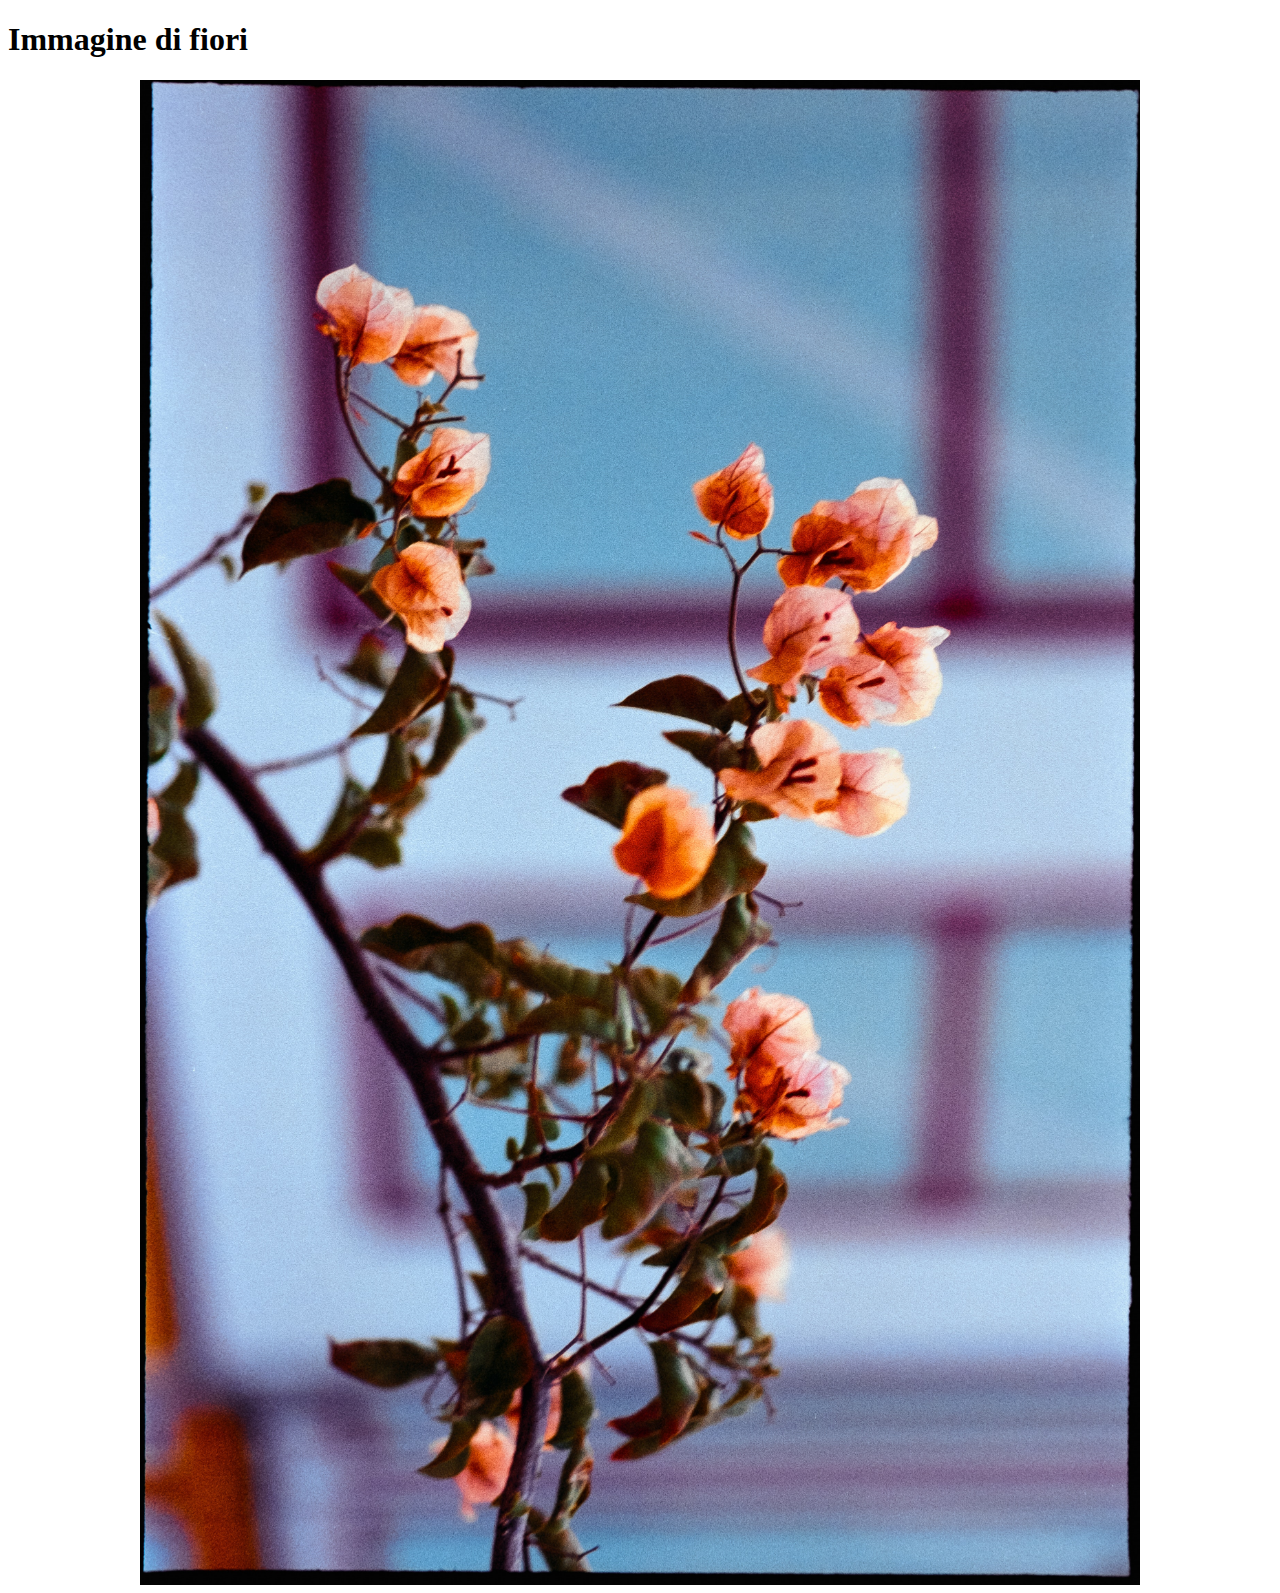
<file: index.html>
<!DOCTYPE html>
<html lang="en">
<head>
    <meta charset="UTF-8">
    <meta http-equiv="X-UA-Compatible" content="IE=edge">
    <meta name="viewport" content="width=device-width, initial-scale=1.0">
    <title>Document</title>
    <link rel="stylesheet" href="static/css/style.css">
</head>
<body>
    <h1> Immagine di fiori</h1>
    <div class="container">
        <img src="static/images/fiori.jpg" alt="" class="responsive-img">
    </div>
</body>
</html>
</file>
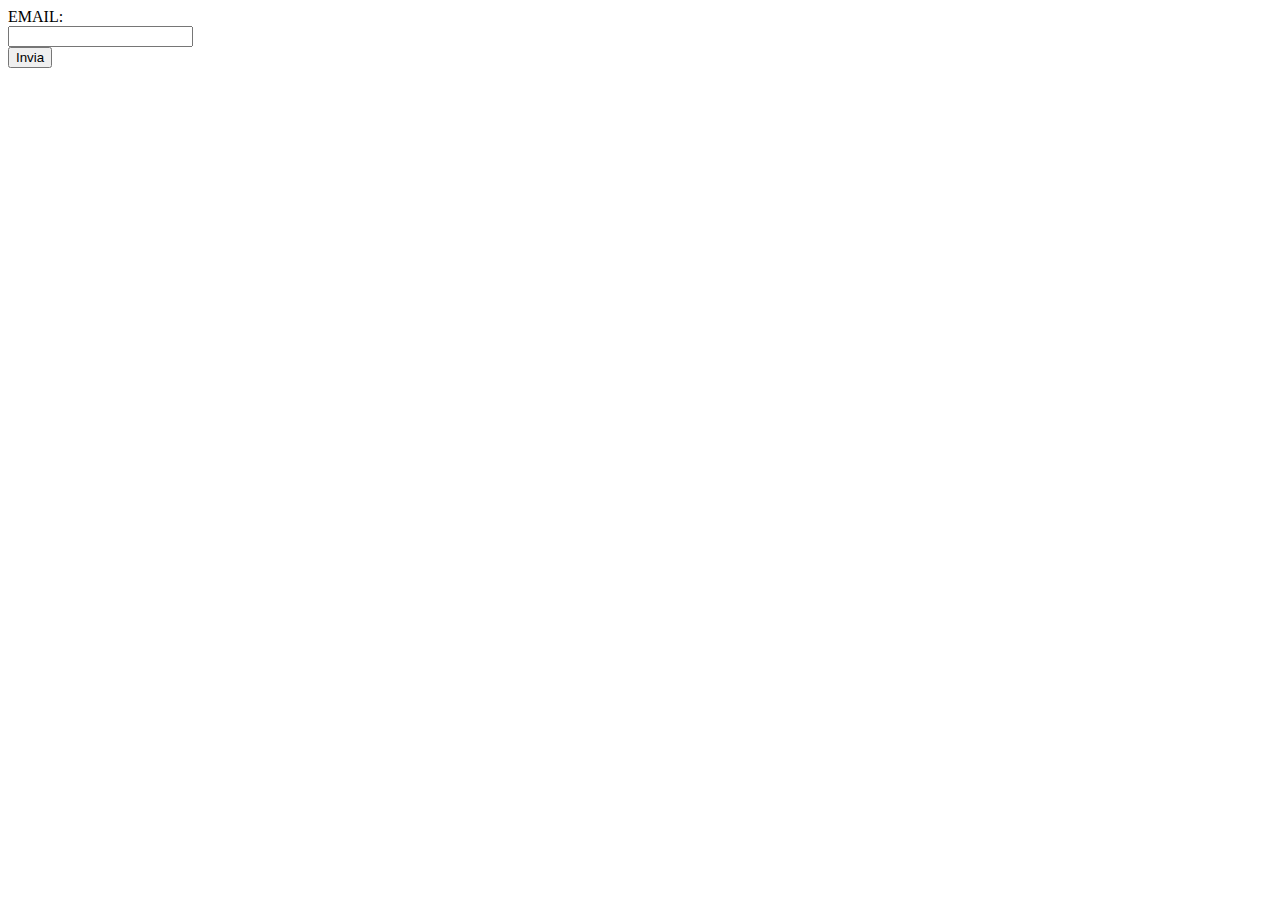
<file: contatti.html>
<!DOCTYPE html>
<html lang="en">
<head>
    <meta charset="UTF-8">
    <meta http-equiv="X-UA-Compatible" content="IE=edge">
    <meta name="viewport" content="width=device-width, initial-scale=1.0">
    <title>Document</title>
</head>
<body>
    <div class="container">
        <div class="fieldWrapper">
            <label for="email_field">EMAIL:</label>
            <br>
            <input type="text" id="email_field" name="email">
        </div>
        <div class="fieldWrapper">
            <input type="submit" value="Invia">
        </div>
    </div>
        
</body>
</html>
</file>
<file: static/css/style.css>
.container{
    margin-left: auto;
    margin-right: auto;
    max-width: 1000px;
}

.responsive-img{
    display: block;
    max-width: 100%;
}
</file>
